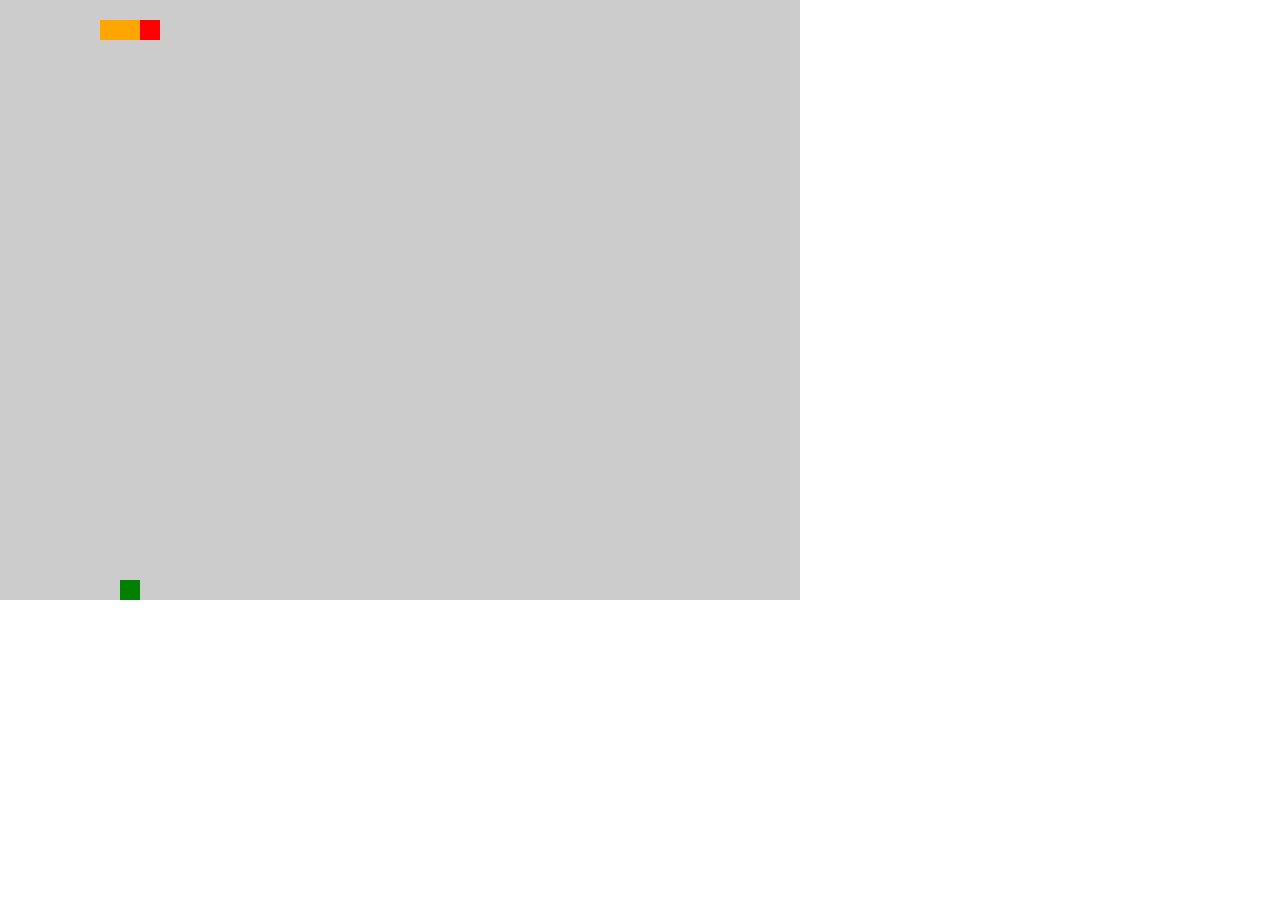
<file: snake.html>
<!DOCTYPE html>
<html lang="en">
<head>
  <meta charset="UTF-8">
  <title>今天天气不错</title>
  <style>
    * {
      margin: 0;
      padding: 0;
    }
    
    #map {
      width: 800px;
      height: 600px;
      background-color: #CCCCCC;
      position: relative;
    }
    
    #map div {
      /*用于设置地图中的食物，小蛇的盒子定位*/
      position: absolute;
    }
  </style>
</head>
<body>

<div id="map"></div>

<script>
  //贪食蛇案例中一共分为4个部分（对象）
  //1 地图  2 食物 3 小蛇 4 游戏控制
  
  //食物对象
  (function () {
    
    function Food(options) {
      //每个食物所必须的属性
      //宽 高 背景色 坐标 放置位置
      this.width = options.width || 20;
      this.height = options.height || 20;
      this.bgColor = options.bgColor || "green";
      
      //坐标设置:只是为了在后期维护时，查看属性比較方便
      this.x = 0;
      this.y = 0;
      
      //放置位置
      this.map = options.map;
      
      //用于保存当前存在的食物盒子的DOM对象
      this.element = null;
    }
    
    //对食物进行初始化操作(设置盒子的显示效果)
    Food.prototype.init = function () {
      //删除旧的食物盒子
      if (this.element) {
        this.map.removeChild(this.element);
      }
      
      //1 创建食物盒子
      var div = document.createElement("div");
      //---为了在删除盒子时可以找到当前创建的盒子，先进行一次保存，保存在实例对象的属性中
      this.element = div;
      
      //2 设置样式
      div.style.width = this.width + "px";
      div.style.height = this.height + "px";
      div.style.backgroundColor = this.bgColor;
      //3 放入到地图中
      this.map.appendChild(div);
      
      //4 调用this的随机位置方法
      this.setRandomPos();
    };
    
    //设置食物盒子的随机位置
    Food.prototype.setRandomPos = function () {
      //先计算出随机的坐标值，再根据坐标值设置对应的left/top即可
      //1 先计算可以容纳的坐标最大值
      //this.map.offsetWidth / this.width
      //2 获取范围内的随机坐标
      this.x = Math.floor(Math.random() * this.map.offsetWidth / this.width);
      this.y = Math.floor(Math.random() * this.map.offsetHeight / this.height);
      
      //3 根据坐标设置left和top属性
      this.element.style.left = this.x * this.width + "px";
      this.element.style.top = this.y * this.height + "px";
    };
    
    //暴露操作
    window.Food = Food;
  })();
  
  //小蛇对象
  (function () {
    
    function Snake(options) {
      //分析小蛇对象需要哪些属性？
      //宽 高 背景色 坐标 放置位置 运动方向
      
      //将宽高设置为统一的值，其他的坐标等属性进行分别设置
      this.width = options.width || 20;
      this.height = options.height || 20;
      
      //设置坐标:采用一种较为复杂的结构，目的是保存蛇身内每个小盒子的坐标值
      this.body = [
        //当前设置的为小蛇初始的坐标与颜色
        {x: 3, y: 1, color: "red"},//蛇头
        {x: 2, y: 1, color: "orange"},//蛇身
        {x: 1, y: 1, color: "orange"},//蛇身
      ];
      //设置放置位置
      this.map = options.map;
      //设置运动方向
      this.direction = options.direction || "right";
      
      //设置一个属性，用于保存蛇身的所有结构(DOM对象)，目的为删除时可以找到对应的元素
      this.elements = [];
    }
    
    //设置小蛇的显示的方法：
    Snake.prototype.init = function () {
      //当我们要进行绘制之前，先将旧的蛇身结构进行删除
      //要删除的是每个标签的结构,先进行遍历操作
      
      //可以提前对this.elements进行内容检测，但是没有必要
//      if(this.elements.length !== 0){}
      for (var i = 0; i < this.elements.length; i++) {
        //要删除的是每个标签的结构
        this.map.removeChild(this.elements[i]);
        //还需要进行数据的删除
      }
      this.elements = [];
      
      
      //1 创建小蛇中的每个部分（遍历this.body中的所有对象）
      //--- 每次创建完毕后，将蛇身保存到this.elements数组中
      var div, body;
      for (i = 0; i < this.body.length; i++) {
        div = document.createElement("div");
        div.style.width = this.width + "px";
        div.style.height = this.height + "px";
        
        body = this.body[i];
        div.style.backgroundColor = body.color;
        //设置left top
        div.style.left = body.x * this.width + "px";
        div.style.top = body.y * this.height + "px";
        this.map.appendChild(div);
        this.elements.push(div);
      }
//      console.log(this.elements);
    };
    
    //设置小蛇运动的方法：
    Snake.prototype.move = function () {
      //分析：
      //小蛇移动时，需要内部的每个盒子都进行移动，移动是通过坐标的修改实现
      //除蛇头以外，其余的蛇身中的每个部分都可以使用上一个蛇身的坐标值
      //蛇头根据运动方向进行判断判断设置即可
      var body;//用于保存蛇身中的某个对象
      
      //遇到的问题是：如果使用正向遍历的方式，导致所有的蛇身坐标均为蛇头的坐标值了
      /*for (var i = 1; i < this.body.length; i++) {
       //body表示蛇身中的某一个盒子的所有坐标
       body = this.body[i];
       //获取前一项的坐标值即可
       body.x = this.body[i - 1].x;
       body.y = this.body[i - 1].y;
       }*/
      
      //需要使用反向遍历的方式：内部的代码不需修改
      for (var i = this.body.length - 1; i >= 1; i--) {
        //body表示蛇身中的某一个盒子的所有坐标
        body = this.body[i];
        //获取前一项的坐标值即可
        body.x = this.body[i - 1].x;
        body.y = this.body[i - 1].y;
      }
      
      
      //给蛇头的坐标进行单独设置
      //---后期添加的功能，根据当前操作的按键，设置不同的运动方向
      //判断this.direction的值
      switch (this.direction) {
        case "left":
          this.body[0].x--;
          break;
        case "right":
          this.body[0].x++;
          break;
        case "up":
          this.body[0].y--;
          break;
        case "down":
          this.body[0].y++;
          break;
      }
      
      //小蛇body中的所有坐标值更新后，需要进行重新的绘制操作
      //this.init();
    };
    
    //暴露操作
    window.Snake = Snake;
  })();
  
  //游戏对象：用于操作food和snake进行结合，实现具体的游戏效果，规定了游戏的结束条件。。
  (function () {
    //游戏对象的设置：
    //1 设置game对象的基本属性：snake food map
    //2 设置game的初始化操作：
    //   2.1 设置食物和小蛇显示
    //   2.2 设置小蛇的自动运动
    //   2.3 设置用户的键盘操作：设置keydown事件，并根据e.keyCode属性值修改snake的direction属性。
    //3 在snake对象中修改move方法：根据2.3中修改的direction属性设置蛇头的坐标的更改方式。
    
    var that;//在游戏的自调用函数中声明一个变量，在game功能中均可访问
    function Game(options) {
      //需要的属性：  小蛇   食物   地图
      this.snake = options.snake;
      this.food = options.food;
      this.map = options.map;
      that = this;//保存当前实例对象，方便访问
      
    }
    
    //游戏初始化操作:
    Game.prototype.init = function () {
      //初始化食物
      this.food.init();
      //初始化小蛇
      this.snake.init();
      //设置小蛇跑动：让小蛇可以自动的进行move操作
      this.snakeRun();
      //设置键盘操作（改变小蛇的移动方向）
      this.changeDirection();
    };
    
    //设置小蛇的跑动方法：
    Game.prototype.snakeRun = function () {
      //设置一个定时器，间隔一段时间，让小蛇执行自身的move方法即可
      var timer = null;
      timer = setInterval(function () {
        var snake = that.snake;//保存了snake对象
        var food = that.food;//保存了food对象
        var sheBody = snake.body;//保存了snake的body属性
        
        //获取移动之前蛇尾的横纵坐标
        var lastX = sheBody[sheBody.length - 1].x;
        var lastY = sheBody[sheBody.length - 1].y;
        
        //设置小蛇的运动
        snake.move();
        
        //检测小蛇是否吃到了食物
        //使用蛇头的坐标，和食物的坐标进行对比，如果x和y均相等。说明吃到了食物，添加一个新的蛇身
        if (sheBody[0].x === food.x && sheBody[0].y === food.y) {
          //获取之前蛇尾（蛇身中的最后一个盒子）的坐标，设置为新的对象，放入到蛇的body属性中
          sheBody.push({x: lastX, y: lastY, color: "orange"});
          //创建一个新的食物
          food.init();
        }
        
        
        //检测游戏是否结束
        //1 如果小蛇撞墙了，游戏结束
        //蛇头的横坐标范围为  0-39
        //蛇头的纵坐标范围为  0-29
        var maxX = that.map.offsetWidth / food.width - 1;
        var maxY = that.map.offsetHeight / food.height - 1;
        
        if (sheBody[0].x < 0 || sheBody[0].x > maxX || sheBody[0].y < 0 || sheBody[0].y > maxY) {
          //清除定时器
          clearInterval(timer);
          alert("游戏结束");
          //检测时，运动已经执行完毕了，渲染小蛇的操作init也执行完毕了，所以死后，蛇会出到地图之外
          return;
        }
        
        
        //2 如果小蛇撞到了自己，游戏结束
        //前四个(含蛇头)都不可能被蛇头撞到，所以从第五个蛇身开始检测。i表示索引值，从4开始检测。
        for (var i = 4; i < sheBody.length; i++) {
          if (sheBody[0].x == sheBody[i].x && sheBody[0].y == sheBody[i].y) {
            alert("吃到自己了，游戏结束");
            clearInterval(timer);
            return;
          }
        }
        
        //在游戏结束后，不会画出移动到地图外的小蛇，也不会画出吃到自己的小蛇
        snake.init();
        
        
      }, 150);
      
    };
    
    //设置键盘操作：
    Game.prototype.changeDirection = function () {
      //给键盘设置操作:使用onkeydown事件，操作后的反应更自然
      document.onkeydown = function (e) {
        var e = e || window.event;
        
        //在点击按键时，返回某个按键的键盘码
        //我们需要的按键为:  37左 38上 39右 40下
        //console.log(e.keyCode);
        that.keyCode = e.keyCode;
        
        //获取小蛇当前的运动方向
        
        var snakeDirc = that.snake.direction;
        //根据点击后得到的键盘码，设置小蛇的不同运动方向
        switch (true) {
          case e.keyCode == 37 && snakeDirc != "right" :
            that.snake.direction = "left";
            break;
          case e.keyCode == 38 && snakeDirc != "down" :
            that.snake.direction = "up";
            break;
          case e.keyCode == 39 && snakeDirc != "left" :
            that.snake.direction = "right";
            break;
          case e.keyCode == 40 && snakeDirc != "up" :
            that.snake.direction = "down";
            break;
        }
      };
    };
    //将game构造函数暴露给全局作用域
    window.Game = Game;
  })();
  
  
  var map = document.getElementById("map");
  var game = new Game({
    map: map,
    //传入时需要考虑game功能的需求，需要操作的是实例对象的属性和方法，所以传入的也是实例对象
    snake: new Snake({map: map}),
    food: new Food({map: map})
  });
  
  //    console.log(g1);
  //游戏开始：
  game.init();


</script>

</body>
</html>
</file>
